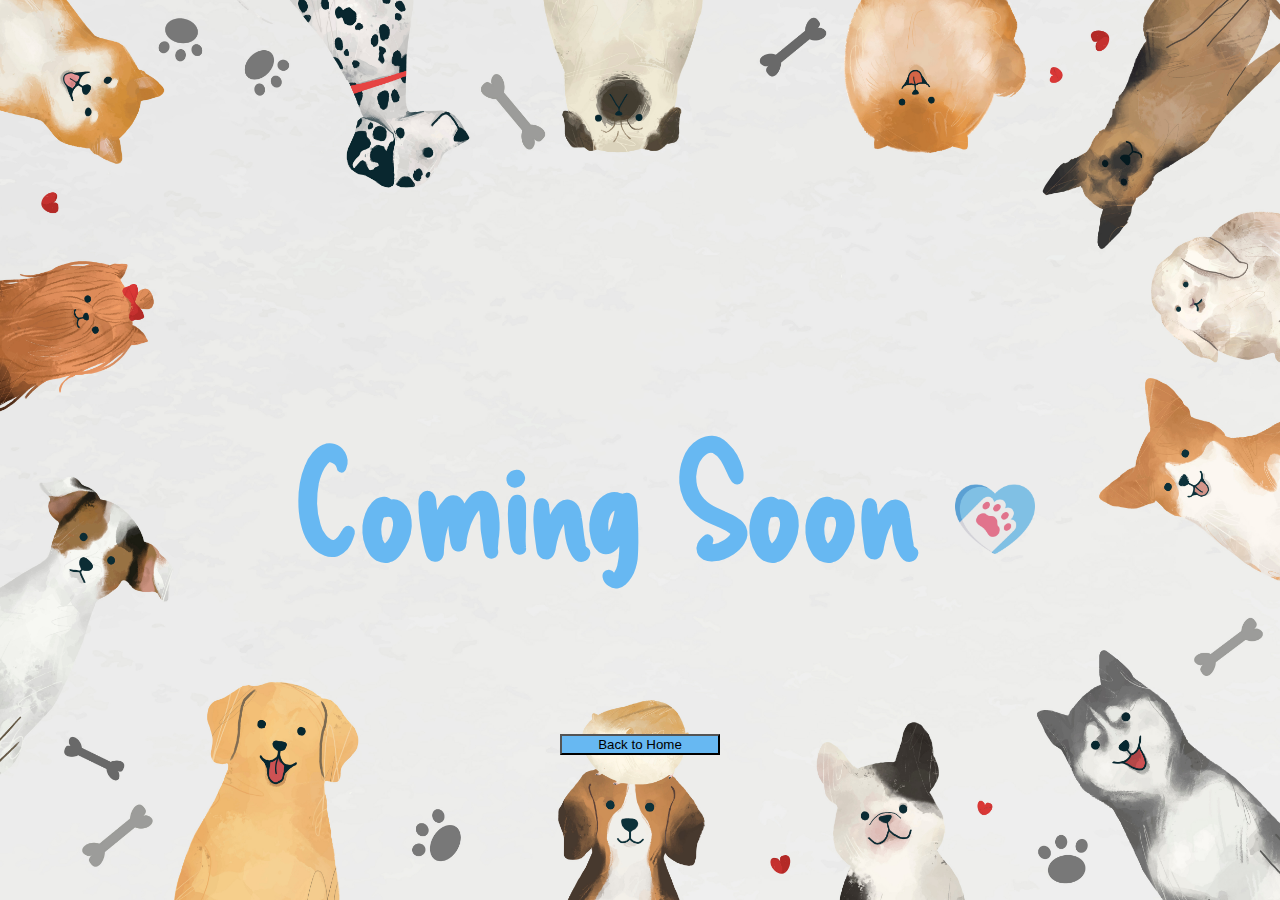
<file: Coming Soon Page/Comingsoon.html>
<!DOCTYPE html>
<html lang="en">
<head>
    <meta charset="UTF-8">
    <meta name="viewport" content="width=device-width, initial-scale=1.0">
    <title>Coming Soon</title>
    <link rel="icon" type="image/x-icon" href="../Assets/paw.png">

    <!-- Code below is linking CSS FILE -->
    <link rel="stylesheet" href="Comingsoon.css">

    <!-- Code below is linking BOOTSTRAP -->
    <link href="https://cdn.jsdelivr.net/npm/bootstrap@5.3.0/dist/css/bootstrap.min.css" rel="stylesheet"
        integrity="sha384-9ndCyUaIbzAi2FUVXJi0CjmCapSmO7SnpJef0486qhLnuZ2cdeRhO02iuK6FUUVM" crossorigin="anonymous">
    <!-- Code below is linking GOOGLE FONTS -->
    <link href="https://fonts.googleapis.com/css2?family=Delicious+Handrawn&display=swap" rel="stylesheet">
    <link rel="stylesheet" href="https://cdn.jsdelivr.net/npm/bootstrap-icons@1.10.5/font/bootstrap-icons.css">

</head>
<body>
    <main>
        <section class="justify-content-center align-items-center fs-1">
            <h1 style="font-size: 2.5em">Coming Soon <img src="/Assets/paw.png" alt="logo" width="80" height="80"></h1>

            <!-- Code for GET STARTED BUTTON -->
            <div class="button">
                <a href="/index.html"><button type="button" style="background-color:#67B8F2"
                    class="btn btn-lg btn-outline-light fs-3 mt-5 mb-5 text-white rounded-5"><span>Back to Home</span></button> 
                </a>
            </div>

        </section>
    </main>



    
    <!-- Code below is linking BOOTSTRAP -->
    <script src="https://cdn.jsdelivr.net/npm/bootstrap@5.3.0/dist/js/bootstrap.bundle.min.js"
        integrity="sha384-geWF76RCwLtnZ8qwWowPQNguL3RmwHVBC9FhGdlKrxdiJJigb/j/68SIy3Te4Bkz"
        crossorigin="anonymous"></script>


</body>
</html>
</file>
<file: Coming Soon Page/Comingsoon.css>
@media only screen and (min-width: 320px){
    body{
        background-image: url(/Assets/coming\ soon.jpg);
        background-size: cover;
        background-size: 100vw 100vh;
        background-repeat: no-repeat;
        /* background-position: 0px 76px; */
            /* padding: 50px; */
    }

    h1{
        font-family: 'Delicious Handrawn', cursive;
        margin-left: 50px;
    }

}



/* Title */
/* h1:hover{
    opacity: 0.6;
} */

main{
    color: #67B8F2;
    /* margin-bottom: 340px; */

    padding-top: 300px;
    text-align: center;
    justify-content: center;
    align-items: center;
    display: flex;
    font-size: 60px;

    font-family: 'Delicious Handrawn', cursive;
}

.button span{
    padding-left: 30px;
    padding-right: 30px;
}

.button:hover{
    opacity: 0.8;
}
</file>
